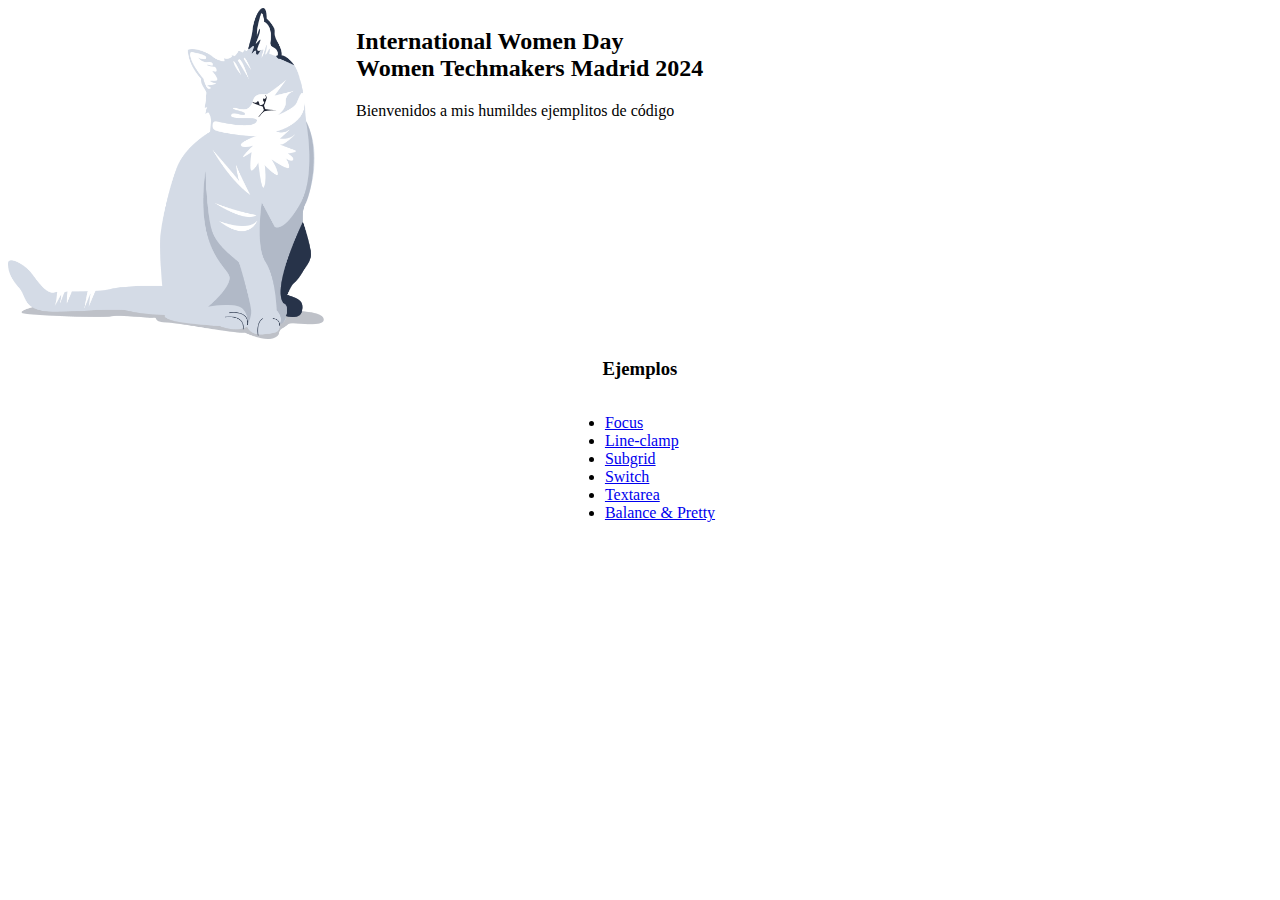
<file: index.html>
<!DOCTYPE html>
<html lang="es" data-theme='dark']>
<head>
    <meta charset="UTF-8">
    <meta name="viewport" content="width=device-width, initial-scale=1.0">
    <title>Alineación planetaria en CSS </title>
    <link rel="stylesheet" href="https://classless.de/classless.css">
    <link rel="stylesheet" href="https://classless.de/addons/themes.css">
    <style>
        .header-content {
            display: flex;
            gap: 2rem;
        }
        .gatete {
            width: 25%;
        }

        .content {
            width: 100%;
            display: flex;
            align-items: center;
            flex-flow: column;
        }
        ul {
            width: auto;
        }
    </style>
</head>
<body>
    <header class="row">
        <div class="header-content">
            <img class="gatete" src="Gatico.png" alt="Ilustración de un gatito">
            <div>
                <h2>International Women Day </br> Women Techmakers Madrid 2024</h2>
                <p>Bienvenidos a mis humildes ejemplitos de código</p>
            </div>                
        </div>
    </header>
    <main>
        <div class="row">
            <div class="content">
                <h3>Ejemplos</h3>
                <ul>
                    <li>
                        <a href="01-focus/focus.html"> Focus</a>
                    </li>
                    <li>
                        <a href="02-line-clamp/line-clamp.html"> Line-clamp</a>
                    </li>
                    <li>
                        <a href="03-subgrid/subgrid.html"> Subgrid</a>
                    </li>
                    <li>
                        <a href="04-switch/switch.html">Switch</a>
                    </li>
                    <li>
                        <a href="05-textarea/textarea.html">Textarea</a>
                    </li>
                    <li>
                        <a href="06-balance/balance.html">Balance & Pretty</a>
                    </li>

                </ul>
            </div>
        </div>
    </main>
    
</body>
</html>
</file>
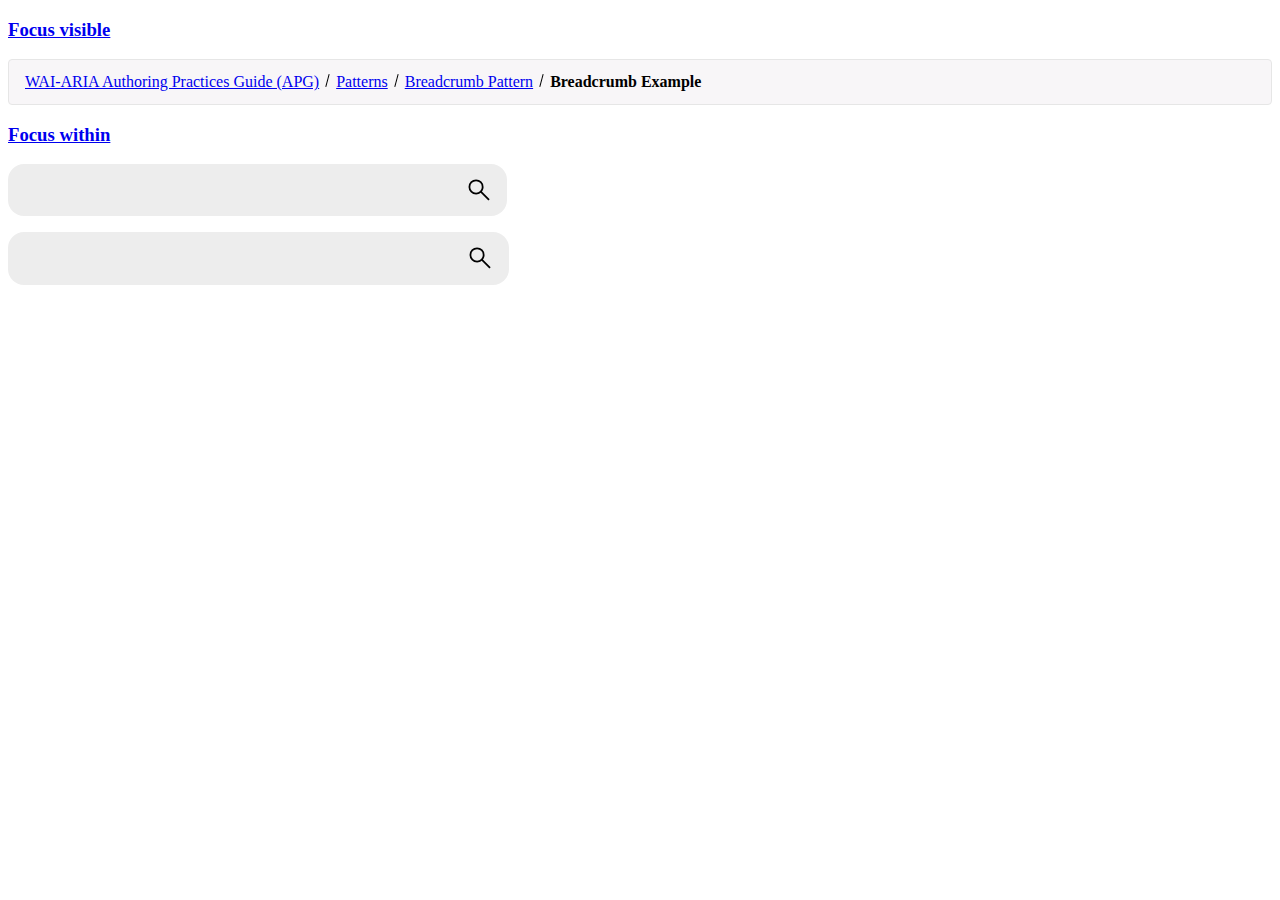
<file: 01-focus/focus.html>
<!DOCTYPE html>
<html lang="es" data-theme='sepia']>

<head>
    <meta charset="UTF-8">
    <meta name="viewport" content="width=device-width, initial-scale=1.0">
    <title> 👀 Focus</title>

    <link rel="stylesheet" href="https://classless.de/classless.css">
    <link rel="stylesheet" href="https://classless.de/addons/themes.css">
    <link rel="stylesheet" href="focus.css">
</head>

<body>
    <div class="row">
        <div class="col">
            <h3>
                <a href="#">Focus visible</a>
            </h3>
            <nav aria-label="Breadcrumb" class="breadcrumb">
                <ol>
                  <li>
                    <a href="../../../..">WAI-ARIA Authoring Practices Guide (APG)</a>
                  </li>
                  <li>
                    <a href="../../../">Patterns</a>
                  </li>
                  <li>
                    <a href="../../">Breadcrumb Pattern</a>
                  </li>
                  <li>
                    <a href="" aria-current="page">Breadcrumb Example</a>
                  </li>
                </ol>
            </nav>
        </div>
    </div>
    <div class="row">
        <div class="col">
            <h3>
                <a href="#">Focus within</a>
            </h3>
            <div class="search focus">
                <input type="text" name="search" id="search">
                <svg xmlns="http://www.w3.org/2000/svg" height="48" viewBox="0 -960 960 960" width="48"><path d="M796-121 533-384q-30 26-69.959 40.5T378-329q-108.162 0-183.081-75Q120-479 120-585t75-181q75-75 181.5-75t181 75Q632-691 632-584.85 632-542 618-502q-14 40-42 75l264 262-44 44ZM377-389q81.25 0 138.125-57.5T572-585q0-81-56.875-138.5T377-781q-82.083 0-139.542 57.5Q180-666 180-585t57.458 138.5Q294.917-389 377-389Z"/></svg>
            </div>
            <div class="search focus-within">
              <input type="text" name="search" id="search">
              <svg xmlns="http://www.w3.org/2000/svg" height="48" viewBox="0 -960 960 960" width="48"><path d="M796-121 533-384q-30 26-69.959 40.5T378-329q-108.162 0-183.081-75Q120-479 120-585t75-181q75-75 181.5-75t181 75Q632-691 632-584.85 632-542 618-502q-14 40-42 75l264 262-44 44ZM377-389q81.25 0 138.125-57.5T572-585q0-81-56.875-138.5T377-781q-82.083 0-139.542 57.5Q180-666 180-585t57.458 138.5Q294.917-389 377-389Z"/></svg>
          </div>
        </div>
    </div>
</body>

</html>
</file>
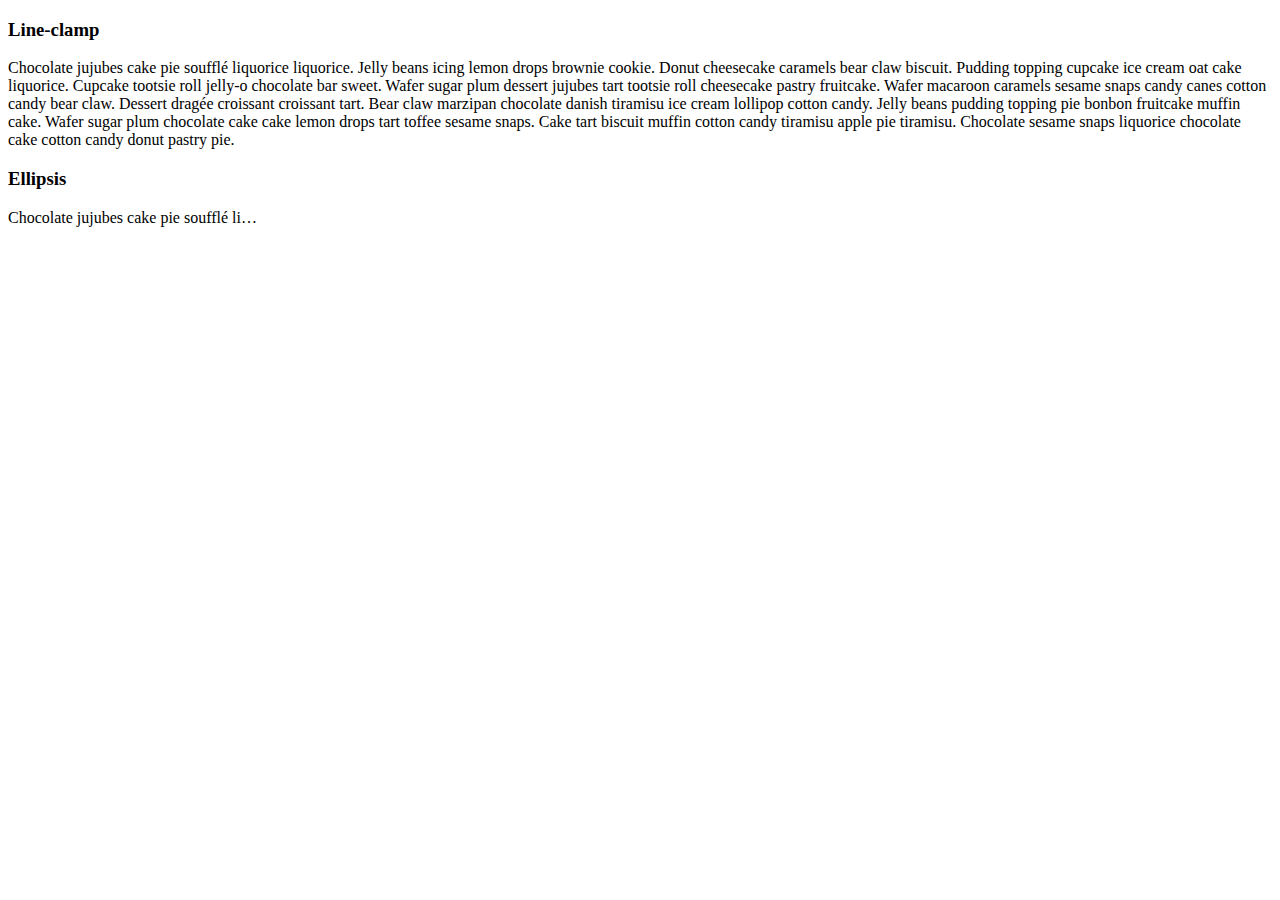
<file: 02-line-clamp/line-clamp.html>
<!DOCTYPE html>
<html lang="es" data-theme='sepia']>

<head>
    <meta charset="UTF-8">
    <meta name="viewport" content="width=device-width, initial-scale=1.0">
    <title>✂️ Line-clamp</title>
    <link rel="stylesheet" href="https://classless.de/classless.css">
    <link rel="stylesheet" href="https://classless.de/addons/themes.css">
    <link rel="stylesheet" href="line-clamp.css">
</head>

<body>
    <div class="row">
        <div class="col">
            <h3>Line-clamp</h3>
            <p class="line-clamp">Chocolate jujubes cake pie soufflé liquorice liquorice. Jelly beans icing lemon drops brownie cookie. Donut cheesecake caramels bear claw biscuit. Pudding topping cupcake ice cream oat cake liquorice. Cupcake tootsie roll jelly-o chocolate bar sweet. Wafer sugar plum dessert jujubes tart tootsie roll cheesecake pastry fruitcake. Wafer macaroon caramels sesame snaps candy canes cotton candy bear claw. Dessert dragée croissant croissant tart. Bear claw marzipan chocolate danish tiramisu ice cream lollipop cotton candy. Jelly beans pudding topping pie bonbon fruitcake muffin cake. Wafer sugar plum chocolate cake cake lemon drops tart toffee sesame snaps. Cake tart biscuit muffin cotton candy tiramisu apple pie tiramisu. Chocolate sesame snaps liquorice chocolate cake cotton candy donut pastry pie.</p>
    </div>

    <div class="row">
        <div class="col">
            <h3>Ellipsis</h3>
            <p class="ellipsis">Chocolate jujubes cake pie soufflé liquorice liquorice. Jelly beans icing lemon drops brownie cookie. Donut cheesecake caramels bear claw biscuit. Pudding topping cupcake ice cream oat cake liquorice. Cupcake tootsie roll jelly-o chocolate bar sweet. Wafer sugar plum dessert jujubes tart tootsie roll cheesecake pastry fruitcake. Wafer macaroon caramels sesame snaps candy canes cotton candy bear claw. Dessert dragée croissant croissant tart. Bear claw marzipan chocolate danish tiramisu ice cream lollipop cotton candy. Jelly beans pudding topping pie bonbon fruitcake muffin cake. Wafer sugar plum chocolate cake cake lemon drops tart toffee sesame snaps. Cake tart biscuit muffin cotton candy tiramisu apple pie tiramisu. Chocolate sesame snaps liquorice chocolate cake cotton candy donut pastry pie.</p>
    </div>
</body>

</html>
</file>
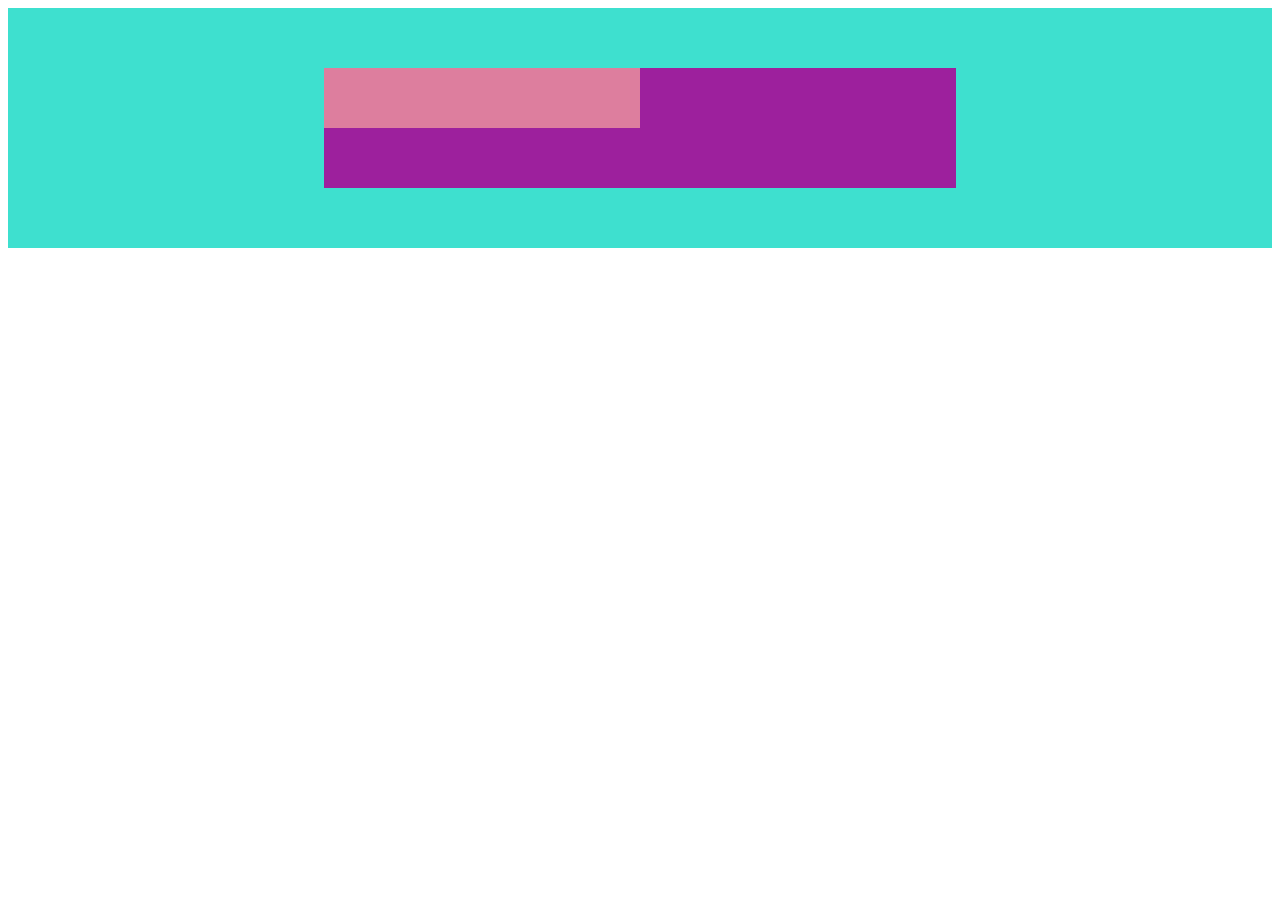
<file: 03-subgrid/subgrid.html>
<!DOCTYPE html>
<html lang="es" data-theme='sepia']>

<head>
    <meta charset="UTF-8">
    <meta name="viewport" content="width=device-width, initial-scale=1.0">
    <title>Subgrid</title>
    <link rel="stylesheet" href="https://classless.de/classless.css">
    <link rel="stylesheet" href="https://classless.de/addons/themes.css">
    <style>
        .grid {
            background: hsl(174, 72%, 56%);
            height: 15rem;

            display: grid;
            grid-template-columns: repeat(4, 1fr);
            grid-template-rows: repeat(4, 1fr);
        }

        .subgrid {
            background: hsl(300, 66%, 37%);
            grid-column: 2/4;
            grid-row: 2/4;

            display: grid;
            grid-template-columns: subgrid;
            grid-template-rows: subgrid;
        }

        .last-element {
            background: hsl(340, 58%, 68%);
        }
    </style>
</head>

<body>
    <div class="">
        <div class="grid">
            <div class="subgrid">
                <div class="last-element"></div>
            </div>
        </div>
    </div>
</body>

</html>
</file>
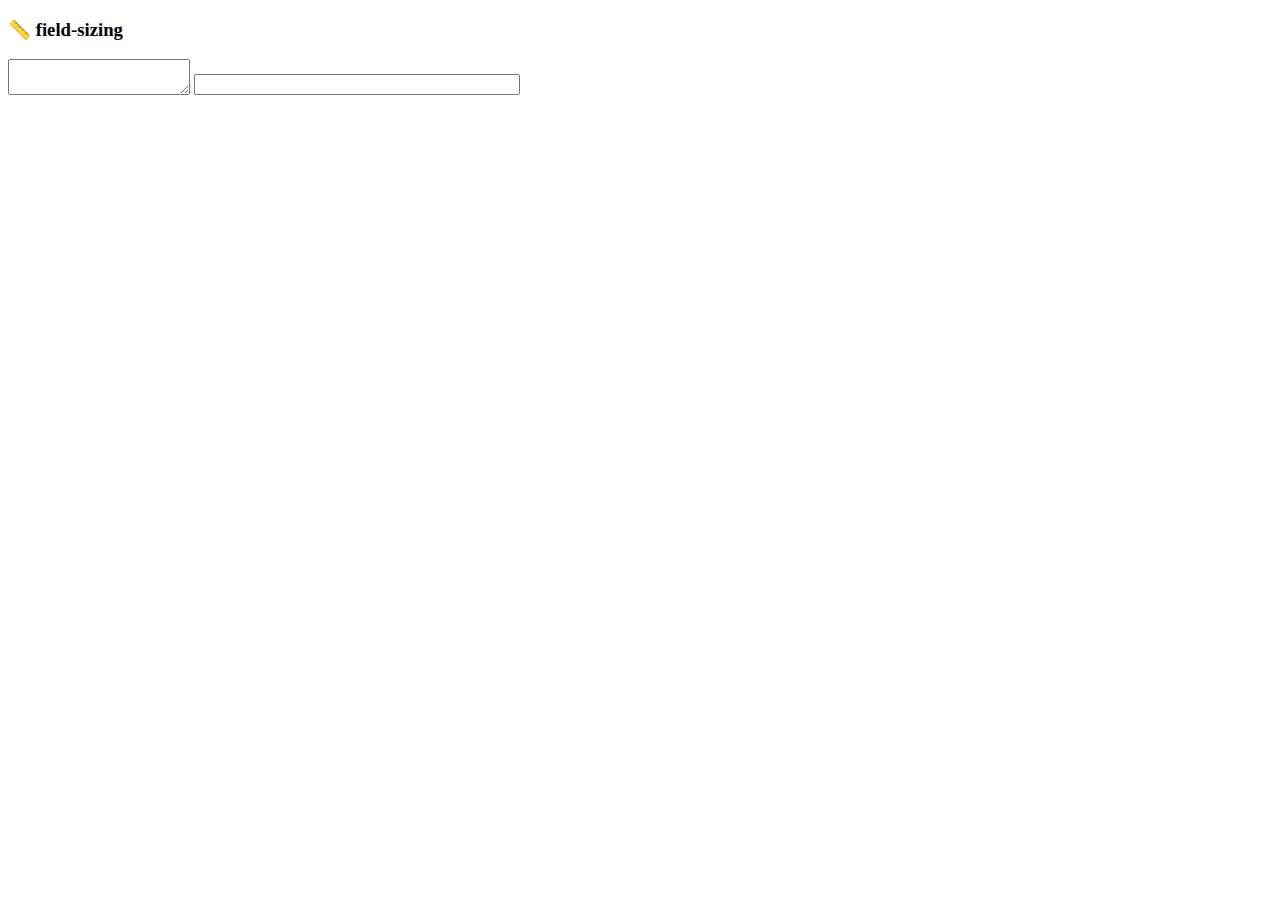
<file: 05-textarea/textarea.html>
<!DOCTYPE html>
<html lang="es" data-theme='sepia']>

<head>
    <meta charset="UTF-8">
    <meta name="viewport" content="width=device-width, initial-scale=1.0">
    <title>📏 field-sizing</title>
    <link rel="stylesheet" href="https://classless.de/classless.css">
    <link rel="stylesheet" href="https://classless.de/addons/themes.css">
    <style>
        textarea {
            
        }
        
        .field-sizing {
            field-sizing: content;
            resize: none;
            max-height: 5rem;
            min-width: 20rem;
        }
        .text-wrap {
            text-wrap: pretty;
            width: 13rem;
        }
    </style>
</head>

<body>
    <div class="row">
        <div class="col-3">

            <h3> 📏 field-sizing</h3>
            <textarea></textarea>
            <textarea class="field-sizing"></textarea>
             <!-- <h3> balance ⚖️ & pretty 🎀</h3>
            <p class="text-wrap" >Chocolate jujubes cake pie soufflé liquorice liquorice. Jelly beans icing lemon drops brownie drops drops drops cookie. Donut cheesecake caramels bear claw biscuit cookies.</p> -->
        </div>
    </div>
</body>

</html>
</file>
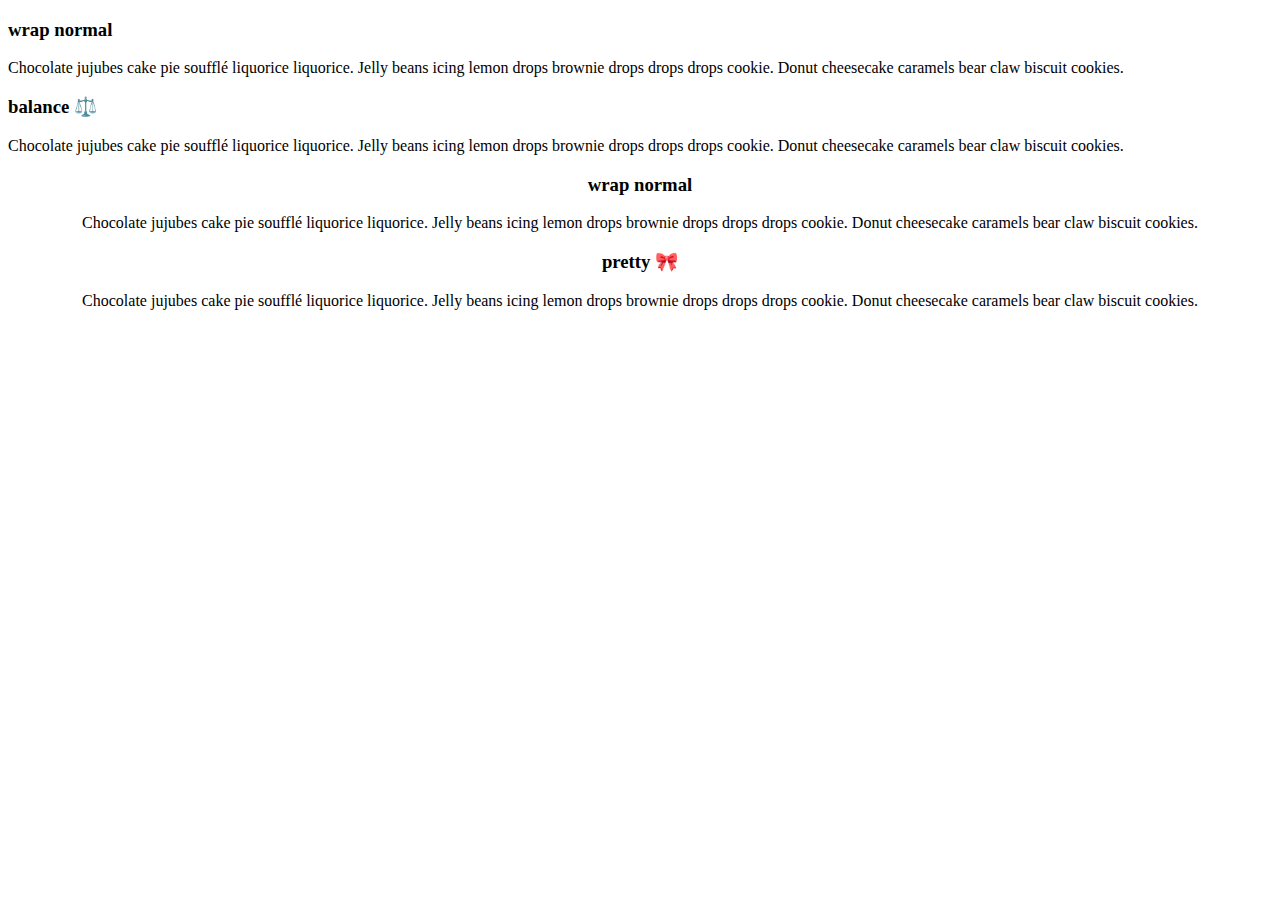
<file: 06-balance/balance.html>
<!DOCTYPE html>
<html lang="es" data-theme='dark']>

<head>
    <meta charset="UTF-8">
    <meta name="viewport" content="width=device-width, initial-scale=1.0">
    <title>📏 field-sizing</title>
    <link rel="stylesheet" href="https://classless.de/classless.css">
    <link rel="stylesheet" href="https://classless.de/addons/themes.css">
    <style>
        .text-wrap {
            text-wrap: wrap;
            text-align: left;
        }

        

        .text-wrap--balance {
            text-wrap: balance;
            text-align: left;
        }

        .text-wrap--center {
            text-wrap: wrap;
            text-align: center;
        }

        .text-wrap--pretty {
            text-wrap: pretty;
            text-align: center;
        }
        

        .center {text-align: center;}
    </style>
</head>

<body>
    <div class="row">
        <div class="col">
             <h3> wrap normal</h3>
            <p class="text-wrap" >Chocolate jujubes cake pie soufflé liquorice liquorice. Jelly beans icing lemon drops brownie drops drops drops cookie. Donut cheesecake caramels bear claw biscuit cookies.</p>
        </div>
        <div class="col">
            <h3> balance ⚖️</h3>
           <p class="text-wrap text-wrap--balance" >Chocolate jujubes cake pie soufflé liquorice liquorice. Jelly beans icing lemon drops brownie drops drops drops cookie. Donut cheesecake caramels bear claw biscuit cookies.</p>
       </div>
    </div>
    <div class="row">
        <div class="col">
             <h3 class="center"> wrap normal</h3>
            <p class="text-wrap--center" >Chocolate jujubes cake pie soufflé liquorice liquorice. Jelly beans icing lemon drops brownie drops drops drops cookie. Donut cheesecake caramels bear claw biscuit cookies.</p>
        </div>
        <div class="col">
            <h3 class="center">pretty 🎀</h3>
           <p class="text-wrap--pretty" >Chocolate jujubes cake pie soufflé liquorice liquorice. Jelly beans icing lemon drops brownie drops drops drops cookie. Donut cheesecake caramels bear claw biscuit cookies.</p>
       </div>
    </div>
</body>

</html>
</file>
<file: 01-focus/focus.css>
/*Focus Visible*/

a:focus {
    outline: none;
}

a:focus-visible {
    background-color: hsl(0, 43%, 60%);

}

/* Focus within */


.search.focus input {
    &:focus {
        outline: 1px solid blue;
    }
}

.search.focus-within {
    border: 1.5px solid transparent;
    &:focus {
        outline: nonee;
    }
    &:focus-within {
        border: 1.5px solid var(--clink);
        box-shadow: 0 0 5px var(--clink);
    }
}























nav.breadcrumb {
    padding: 0.8em 1em;
    border: 1px solid hsl(0deg 0% 90%);
    border-radius: 4px;
    background: hsl(300deg 14% 97%);
}

nav.breadcrumb ol {
    margin: 0;
    padding-left: 0;
    list-style: none;
}

nav.breadcrumb li {
    display: inline;
}

.search {
    margin-bottom: 1rem;
}

nav.breadcrumb li+li::before {
    display: inline-block;
    margin: 0 0.25em;
    transform: rotate(15deg);
    border-right: 0.1em solid currentcolor;
    height: 0.8em;
    content: "";
}

nav.breadcrumb [aria-current="page"] {
    color: #000;
    font-weight: 700;
    text-decoration: none;
}

fieldset select, input:not([type=checkbox]):not([type=radio]) {
    margin: 0;
}

textarea:focus, input:not([type=checkbox]):not([type*='ra']):focus {
    border: none;
    box-shadow: none;
}

.search {
    background-color: hsl(0, 0%, 93%);
    width: 30rem;
    border-radius: 1rem;
    display: flex;
    align-items: center;
    padding: 0.1rem 0.9rem 0.1rem 0.3rem;
    gap: 0.8rem;
  }
  .search svg {
    width: 2rem;
  }
  .search input {
    height: 2rem;
    line-height: 2rem;
    width: 100%;
    border: none;
    background-color: transparent;
    padding: 0 0.5rem;
    margin: 0;
  }

  input:not([type=checkbox]):not([type*='ra']):hover, select:hover {
    border: none;
}
</file>
<file: 02-line-clamp/line-clamp.css>
.line-clamp {
    overflow: hidden;
    display: -webkit-box;
    -webkit-box-orient: vertical;
    -webkit-line-clamp: 5;
    color: #000000;
}


.ellipsis {
    width: 250px;
    white-space: nowrap;
    overflow: hidden;
    text-overflow: ellipsis;
}
</file>
